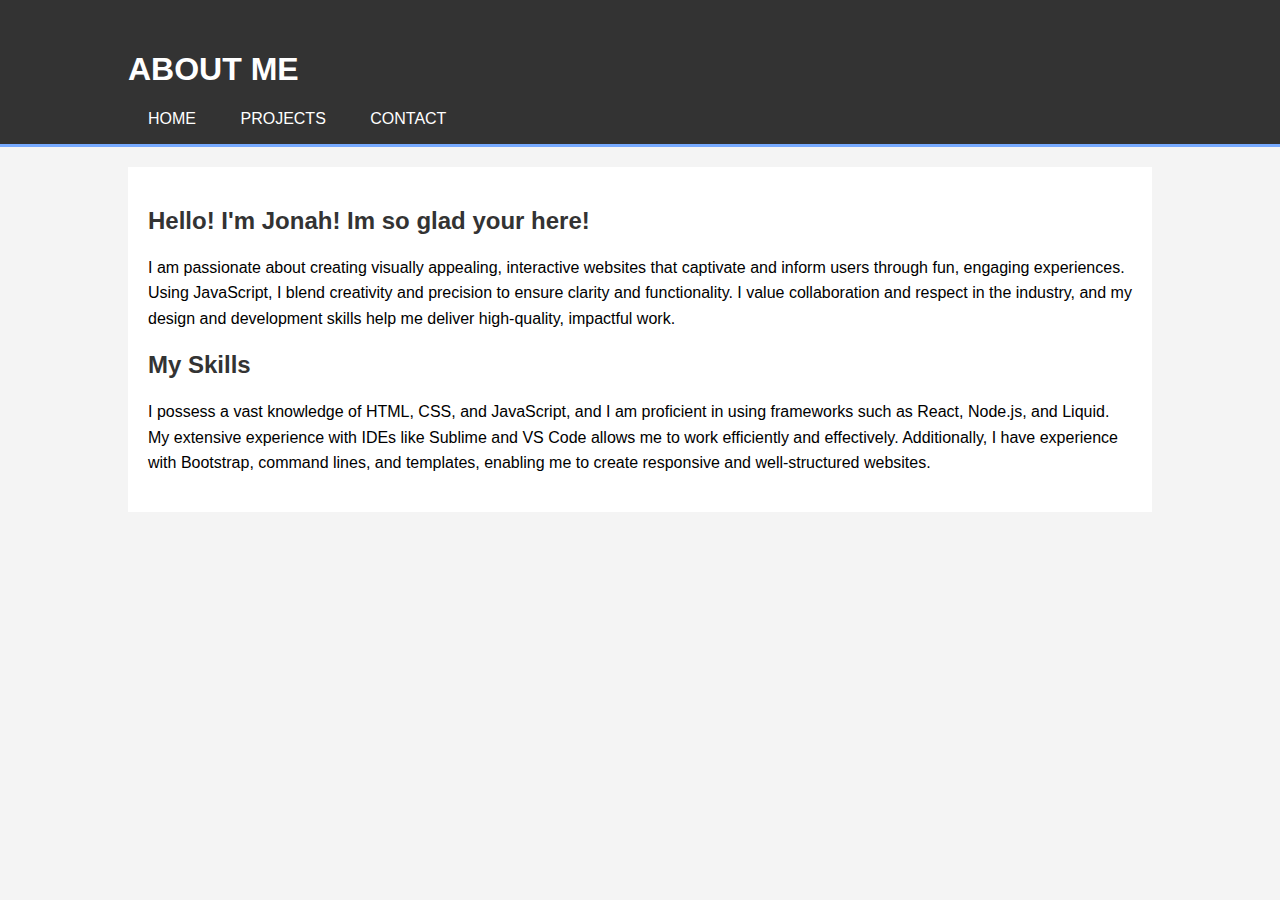
<file: about-page.html>
<!DOCTYPE html>
<html lang="en">
<head>
    <meta charset="UTF-8">
    <meta name="viewport" content="width=device-width, initial-scale=1.0">
    <title>About Me</title>

    <style>
        body {
            font-family: Arial, sans-serif;
            margin: 0;
            padding: 0;
            background-color: #f4f4f4;
        }
        .container {
            width: 80%;
            margin: auto;
            overflow: hidden;
        }
        header {
            background: #333;
            color: #fff;
            padding-top: 30px;
            min-height: 70px;
            border-bottom: #77aaff 3px solid;
        }
        header a, header h1 {
            color: #fff;
            text-decoration: none;
            text-transform: uppercase;
        }
        header ul {
            padding: 0;
            list-style: none;
        }
        header li {
            display: inline;
            padding: 0 20px 0 20px;
        }
        .about-me {
            padding: 20px;
            background: #fff;
            margin-top: 20px;
        }
        .about-me h2 {
            color: #333;
        }
        .about-me p {
            line-height: 1.6;
        }
    </style>

</head>
<body>
    <header>
        <div class="container">
            <h1>About Me</h1>
            <nav>
                <ul>
                    <li><a href="index.html">Home</a></li>
                    <li><a href="project-page.html">Projects</a></li>
                    <li><a href="contact-page.html">Contact</a></li>
                </ul>
            </nav>
        </div>
    </header>
    <div class="container">
        <div class="about-me">
            <h2>Hello! I'm Jonah! Im so glad your here!</h2>
            <p>I am passionate about creating visually appealing, interactive websites that captivate and inform users through fun, engaging experiences. Using JavaScript, I blend creativity and precision to ensure clarity and functionality. I value collaboration and respect in the industry, and my design and development skills help me deliver high-quality, impactful work.</p>
            <h2>My Skills</h2>
            <p>I possess a vast knowledge of HTML, CSS, and JavaScript, and I am proficient in using frameworks such as React, Node.js, and Liquid. My extensive experience with IDEs like Sublime and VS Code allows me to work efficiently and effectively. Additionally, I have experience with Bootstrap, command lines, and templates, enabling me to create responsive and well-structured websites.</p>
        </div>
    </div>
</body>
</html>
</file>
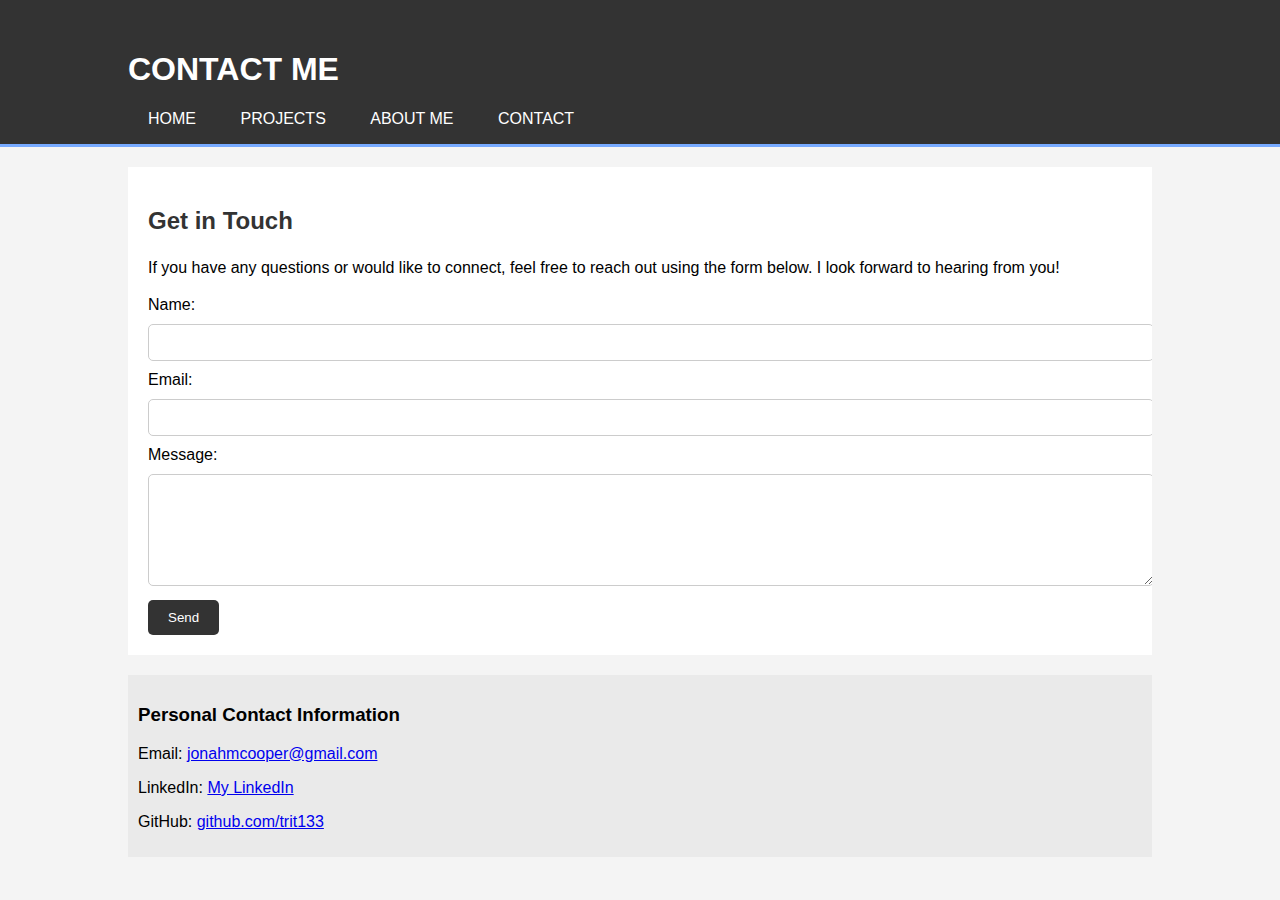
<file: contact-page.html>
<!DOCTYPE html>
<html lang="en">
<head>
    <meta charset="UTF-8">
    <meta name="viewport" content="width=device-width, initial-scale=1.0">
    <title>Contact Me</title>
    <style>
        body {
            font-family: Arial, sans-serif;
            margin: 0;
            padding: 0;
            background-color: #f4f4f4;
        }
        .container {
            width: 80%;
            margin: auto;
            overflow: hidden;
        }
        header {
            background: #333;
            color: #fff;
            padding-top: 30px;
            min-height: 70px;
            border-bottom: #77aaff 3px solid;
        }
        header a, header h1 {
            color: #fff;
            text-decoration: none;
            text-transform: uppercase;
        }
        header ul {
            padding: 0;
            list-style: none;
        }
        header li {
            display: inline;
            padding: 0 20px 0 20px;
        }
        .contact-form {
            padding: 20px;
            background: #fff;
            margin-top: 20px;
        }
        .contact-form h2 {
            color: #333;
        }
        .contact-form p {
            line-height: 1.6;
        }
        .contact-form input, .contact-form textarea {
            width: 100%;
            padding: 10px;
            margin: 10px 0;
            border: 1px solid #ccc;
            border-radius: 5px;
        }
        .contact-form button {
            display: inline-block;
            background: #333;
            color: #fff;
            padding: 10px 20px;
            border: none;
            border-radius: 5px;
            cursor: pointer;
        }
        .contact-form button:hover {
            background: #77aaff;
        }
        .personal-contact {
            margin-top: 20px;
            padding: 10px;
            background: #eaeaea;
        }
    </style>
</head>
<body>
    <header>
        <div class="container">
            <h1>Contact Me</h1>
            <nav>
                <ul>
                    <li><a href="index.html">Home</a></li>
                    <li><a href="project-page.html">Projects</a></li>
                    <li><a href="about-page.html">About Me</a></li>
                    <li><a href="contact-page.html">Contact</a></li>
                </ul>
            </nav>
        </div>
    </header>
    <div class="container">
        <div class="contact-form">
            <h2>Get in Touch</h2>
            <p>If you have any questions or would like to connect, feel free to reach out using the form below. I look forward to hearing from you!</p>
            <form action="mailto:yourname@example.com" method="post" enctype="text/plain">
                <label for="name">Name:</label>
                <input type="text" id="name" name="name" required>
                
                <label for="email">Email:</label>
                <input type="email" id="email" name="email" required>
                
                <label for="message">Message:</label>
                <textarea id="message" name="message" rows="6" required></textarea>
                
                <button type="submit">Send</button>
            </form>
        </div>
        <div class="personal-contact">
            <h3>Personal Contact Information</h3>
            <p>Email: <a href="mailto:yourname@example.com">jonahmcooper@gmail.com</a></p>
            <p>LinkedIn: <a href="https://www.linkedin.com/in/jonah-cooper-5261871b8/">My LinkedIn</a></p>
            <p>GitHub: <a href="https://github.com/trit133">github.com/trit133</a></p>
        </div>
    </div>
</body>
</html>
</file>
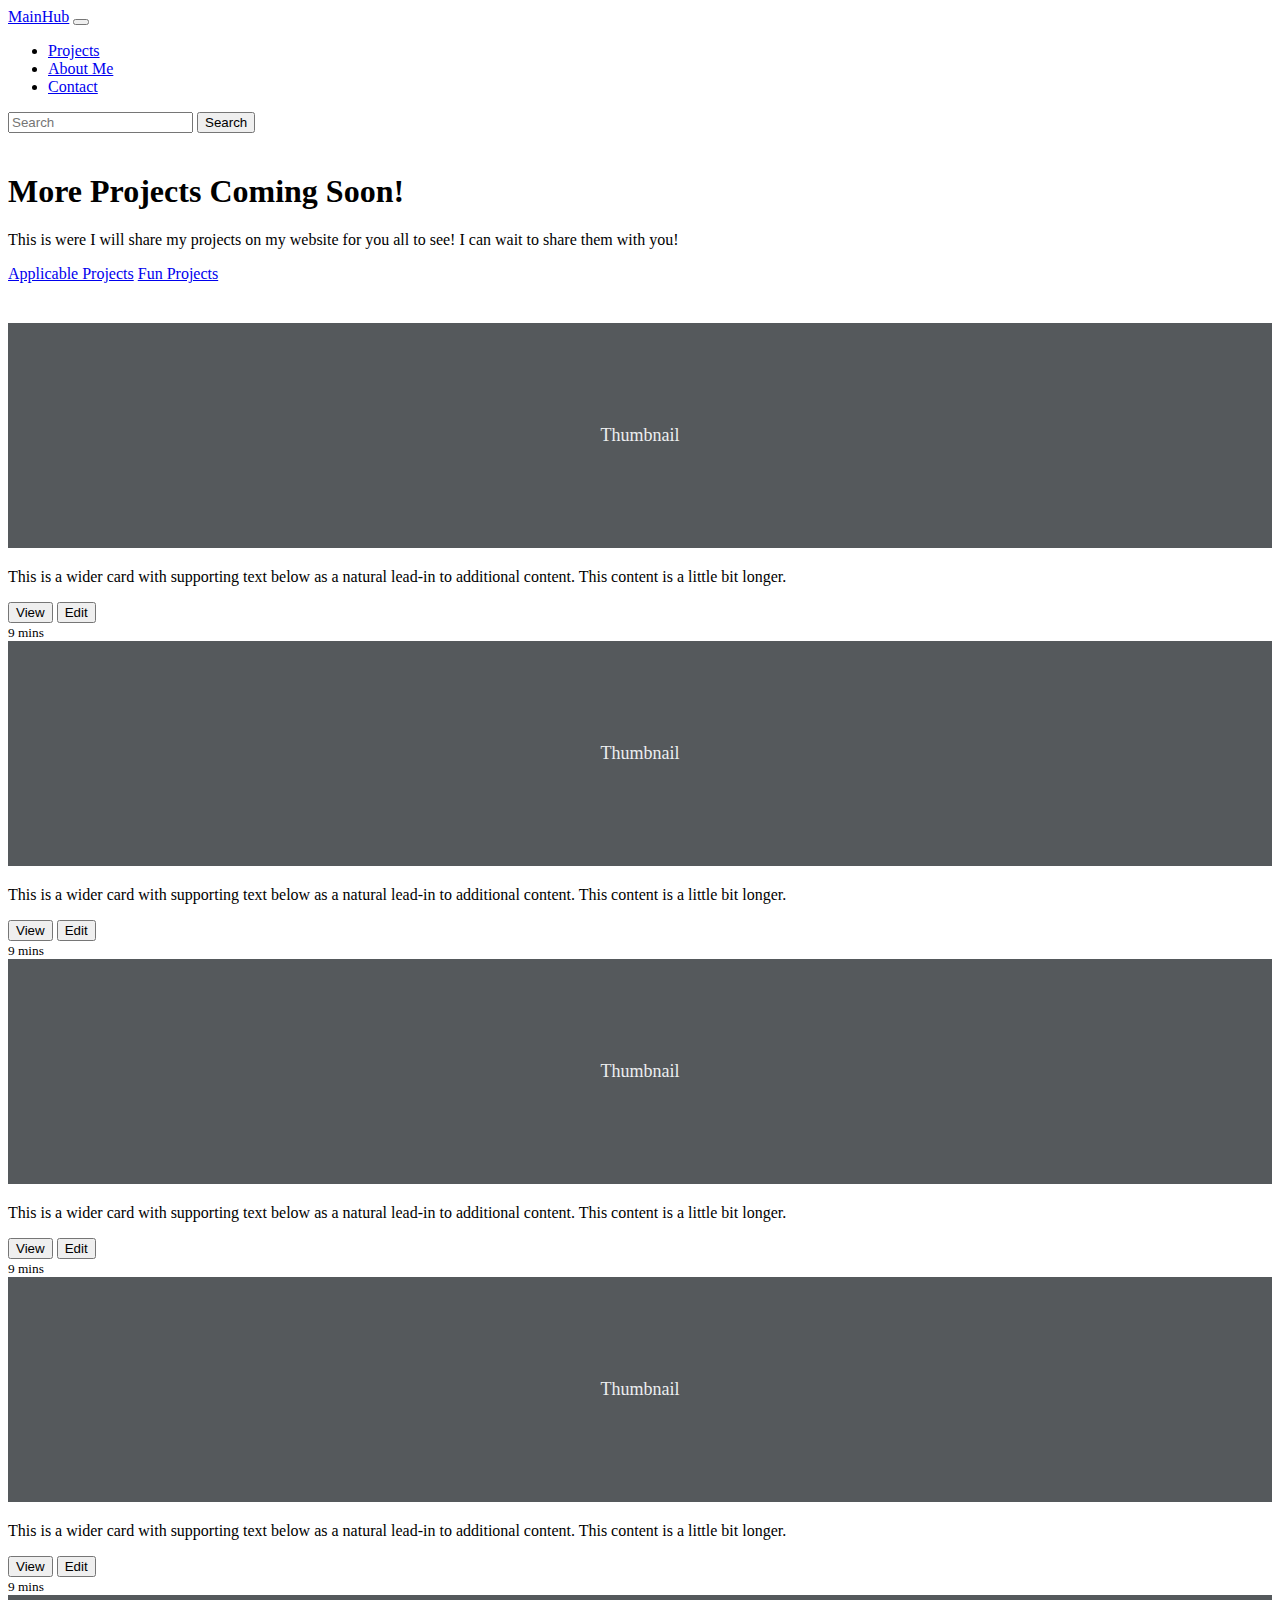
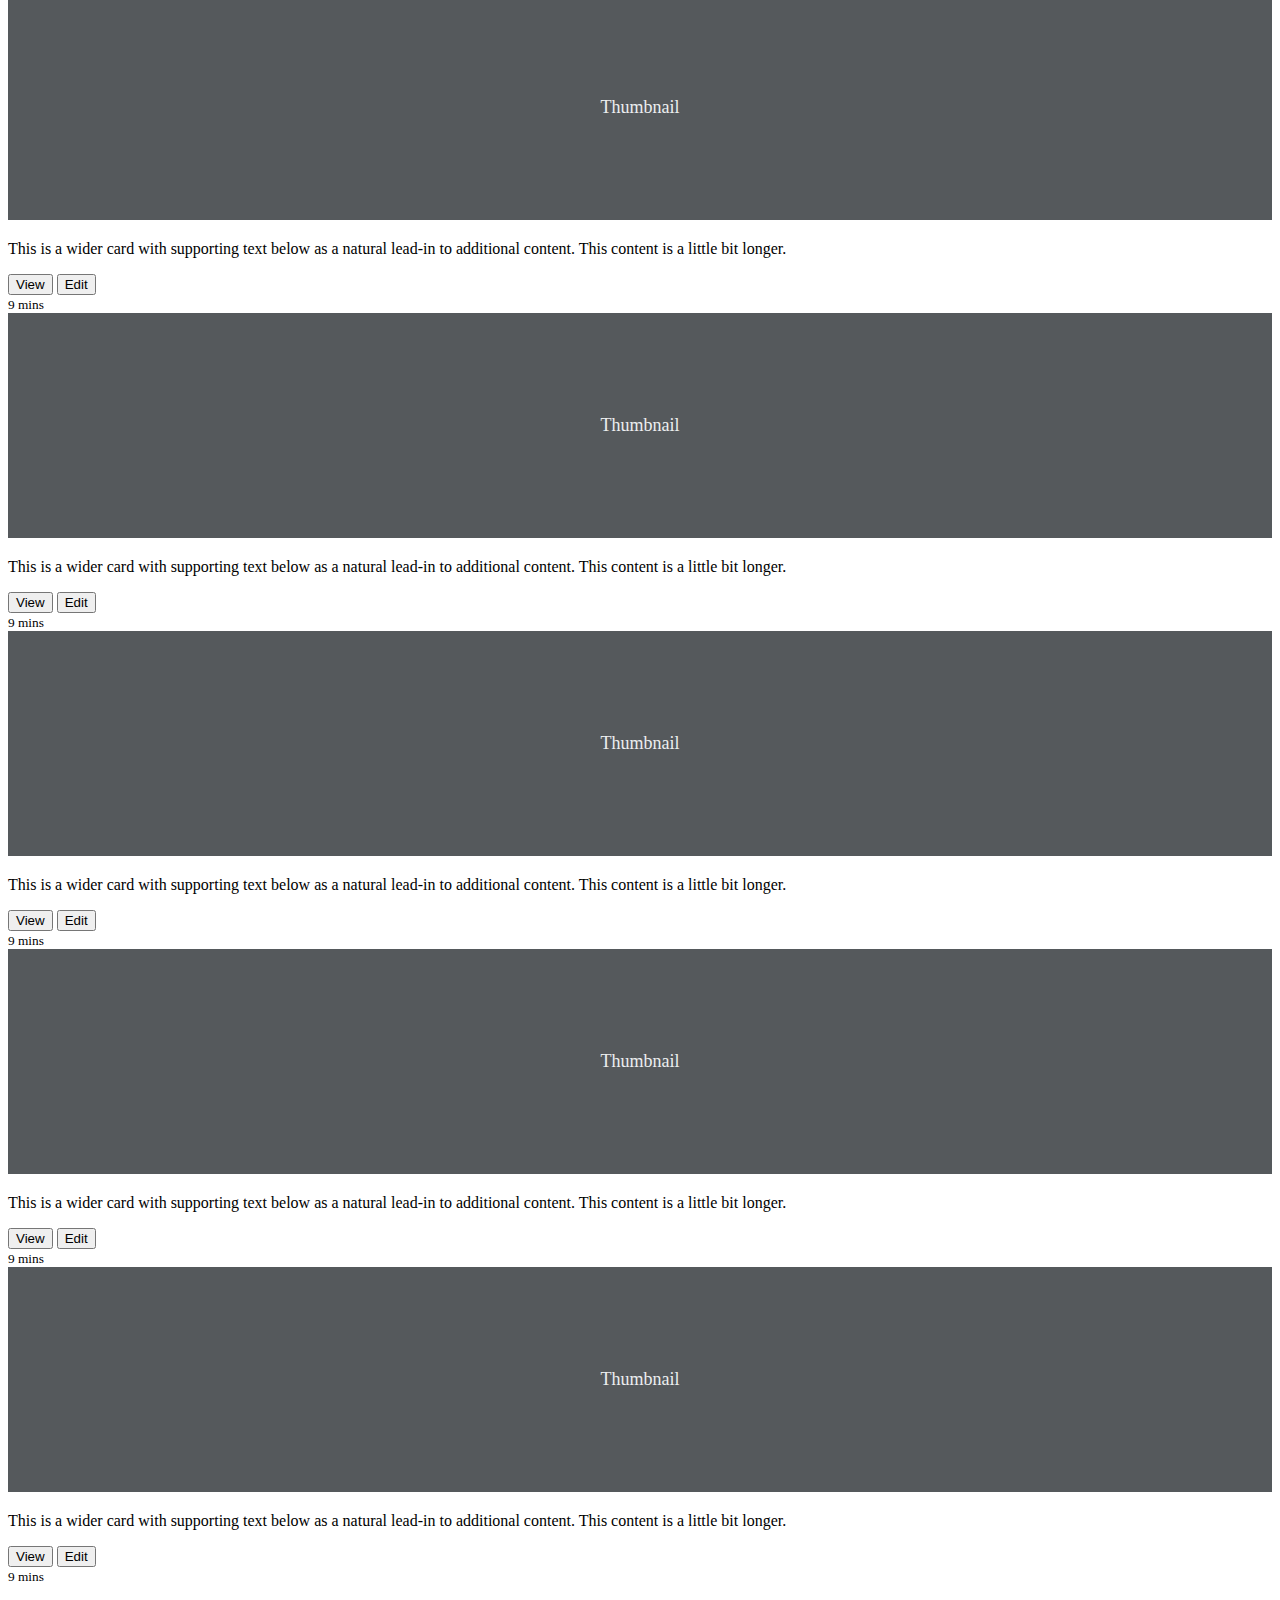
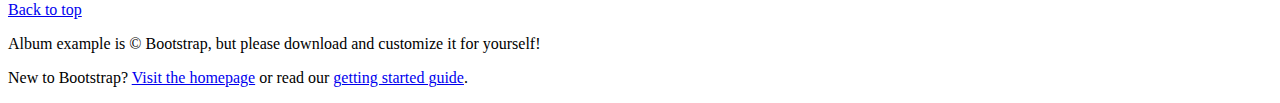
<file: project-page.html>
<!doctype html>
<html lang="en">

<head>
  <meta charset="utf-8">
  <meta name="viewport" content="width=device-width, initial-scale=1">
  <meta name="description" content="">
  <meta name="author" content="Mark Otto, Jacob Thornton, and Bootstrap contributors">
  <meta name="generator" content="Hugo 0.72.0">
  <title>Jonah's Album</title>

  <link rel="canonical" href="https://v5.getbootstrap.com/docs/5.0/examples/album/">



  <!-- Bootstrap core CSS -->
<link rel="stylesheet" href="https://stackpath.bootstrapcdn.com/bootstrap/5.0.0-alpha1/css/bootstrap.min.css" integrity="sha384-r4NyP46KrjDleawBgD5tp8Y7UzmLA05oM1iAEQ17CSuDqnUK2+k9luXQOfXJCJ4I" crossorigin="anonymous">
<script src="https://stackpath.bootstrapcdn.com/bootstrap/5.0.0-alpha1/js/bootstrap.min.js" integrity="sha384-oesi62hOLfzrys4LxRF63OJCXdXDipiYWBnvTl9Y9/TRlw5xlKIEHpNyvvDShgf/" crossorigin="anonymous"></script>
<script src="https://cdn.jsdelivr.net/npm/popper.js@1.16.0/dist/umd/popper.min.js" integrity="sha384-Q6E9RHvbIyZFJoft+2mJbHaEWldlvI9IOYy5n3zV9zzTtmI3UksdQRVvoxMfooAo" crossorigin="anonymous"></script>
<link rel="stylesheet" href="https://stackpath.bootstrapcdn.com/bootstrap/5.0.0-alpha1/css/bootstrap.min.css"
integrity="sha384-r4NyP46KrjDleawBgD5tp8Y7UzmLA05oM1iAEQ17CSuDqnUK2+k9luXQOfXJCJ4I" crossorigin="anonymous">

  <style>
      .row {
        margin-top: 40px;
    }
    .bd-placeholder-img {
      font-size: 1.125rem;
      text-anchor: middle;
      -webkit-user-select: none;
      -moz-user-select: none;
      -ms-user-select: none;
      user-select: none;
    }

    @media (min-width: 768px) {
      .bd-placeholder-img-lg {
        font-size: 3.5rem;
      }
    }
  </style>


</head>

<body>

  <header>
    <nav class="navbar navbar-expand-md navbar-dark fixed-top bg-dark">
        <div class="container-fluid">
          <a class="navbar-brand" href="#">MainHub</a>
          <button class="navbar-toggler" type="button" data-toggle="collapse" data-target="#navbarCollapse"
            aria-controls="navbarCollapse" aria-expanded="false" aria-label="Toggle navigation">
            <span class="navbar-toggler-icon"></span>
          </button>
          <div class="collapse navbar-collapse" id="navbarCollapse">
            <ul class="navbar-nav mr-auto mb-2 mb-md-0">
              <li class="nav-item active">
                <a class="nav-link" href="project-page.html">Projects</a>
              </li>
              <li class="nav-item">
                <a class="nav-link" href="about-page.html">About Me</a>
              </li>
              <li class="nav-item">
                <a class="nav-link" href="contact-page.html">Contact</a>
              </li>
            </ul>
            <form class="d-flex">
              <input class="form-control mr-2" type="search" placeholder="Search" aria-label="Search">
              <button class="btn btn-outline-success" type="submit">Search</button>
            </form>
          </div>
        </div>
      </nav>
  </header>

  <main>

    <section class="py-5 text-center container">
      <div class="row py-lg-5">
        <div class="col-lg-6 col-md-8 mx-auto">
          <h1 class="font-weight-light">More Projects Coming Soon!</h1>
          <p class="lead text-muted">This is were I will share my projects on my website for you all to see! I can wait to share them with you!</p>
          <p>
            <a href="#" class="btn btn-primary my-2">Applicable Projects</a>
            <a href="#" class="btn btn-secondary my-2">Fun Projects</a>
          </p>
        </div>
      </div>
    </section>

    <div class="album py-5 bg-light">
      <div class="container">

        <div class="row row-cols-1 row-cols-sm-2 row-cols-md-3 g-3">
          <div class="col">
            <div class="card shadow-sm">
              <svg class="bd-placeholder-img card-img-top" width="100%" height="225" xmlns="http://www.w3.org/2000/svg"
                aria-label="Placeholder: Thumbnail" preserveAspectRatio="xMidYMid slice" role="img" focusable="false">
                <title>Placeholder</title>
                <rect width="100%" height="100%" fill="#55595c" /><text x="50%" y="50%" fill="#eceeef"
                  dy=".3em">Thumbnail</text>
              </svg>

              <div class="card-body">
                <p class="card-text">This is a wider card with supporting text below as a natural lead-in to additional
                  content. This content is a little bit longer.</p>
                <div class="d-flex justify-content-between align-items-center">
                  <div class="btn-group">
                    <button type="button" class="btn btn-sm btn-outline-secondary">View</button>
                    <button type="button" class="btn btn-sm btn-outline-secondary">Edit</button>
                  </div>
                  <small class="text-muted">9 mins</small>
                </div>
              </div>
            </div>
          </div>
          <div class="col">
            <div class="card shadow-sm">
              <svg class="bd-placeholder-img card-img-top" width="100%" height="225" xmlns="http://www.w3.org/2000/svg"
                aria-label="Placeholder: Thumbnail" preserveAspectRatio="xMidYMid slice" role="img" focusable="false">
                <title>Placeholder</title>
                <rect width="100%" height="100%" fill="#55595c" /><text x="50%" y="50%" fill="#eceeef"
                  dy=".3em">Thumbnail</text>
              </svg>

              <div class="card-body">
                <p class="card-text">This is a wider card with supporting text below as a natural lead-in to additional
                  content. This content is a little bit longer.</p>
                <div class="d-flex justify-content-between align-items-center">
                  <div class="btn-group">
                    <button type="button" class="btn btn-sm btn-outline-secondary">View</button>
                    <button type="button" class="btn btn-sm btn-outline-secondary">Edit</button>
                  </div>
                  <small class="text-muted">9 mins</small>
                </div>
              </div>
            </div>
          </div>
          <div class="col">
            <div class="card shadow-sm">
              <svg class="bd-placeholder-img card-img-top" width="100%" height="225" xmlns="http://www.w3.org/2000/svg"
                aria-label="Placeholder: Thumbnail" preserveAspectRatio="xMidYMid slice" role="img" focusable="false">
                <title>Placeholder</title>
                <rect width="100%" height="100%" fill="#55595c" /><text x="50%" y="50%" fill="#eceeef"
                  dy=".3em">Thumbnail</text>
              </svg>

              <div class="card-body">
                <p class="card-text">This is a wider card with supporting text below as a natural lead-in to additional
                  content. This content is a little bit longer.</p>
                <div class="d-flex justify-content-between align-items-center">
                  <div class="btn-group">
                    <button type="button" class="btn btn-sm btn-outline-secondary">View</button>
                    <button type="button" class="btn btn-sm btn-outline-secondary">Edit</button>
                  </div>
                  <small class="text-muted">9 mins</small>
                </div>
              </div>
            </div>
          </div>

          <div class="col">
            <div class="card shadow-sm">
              <svg class="bd-placeholder-img card-img-top" width="100%" height="225" xmlns="http://www.w3.org/2000/svg"
                aria-label="Placeholder: Thumbnail" preserveAspectRatio="xMidYMid slice" role="img" focusable="false">
                <title>Placeholder</title>
                <rect width="100%" height="100%" fill="#55595c" /><text x="50%" y="50%" fill="#eceeef"
                  dy=".3em">Thumbnail</text>
              </svg>

              <div class="card-body">
                <p class="card-text">This is a wider card with supporting text below as a natural lead-in to additional
                  content. This content is a little bit longer.</p>
                <div class="d-flex justify-content-between align-items-center">
                  <div class="btn-group">
                    <button type="button" class="btn btn-sm btn-outline-secondary">View</button>
                    <button type="button" class="btn btn-sm btn-outline-secondary">Edit</button>
                  </div>
                  <small class="text-muted">9 mins</small>
                </div>
              </div>
            </div>
          </div>
          <div class="col">
            <div class="card shadow-sm">
              <svg class="bd-placeholder-img card-img-top" width="100%" height="225" xmlns="http://www.w3.org/2000/svg"
                aria-label="Placeholder: Thumbnail" preserveAspectRatio="xMidYMid slice" role="img" focusable="false">
                <title>Placeholder</title>
                <rect width="100%" height="100%" fill="#55595c" /><text x="50%" y="50%" fill="#eceeef"
                  dy=".3em">Thumbnail</text>
              </svg>

              <div class="card-body">
                <p class="card-text">This is a wider card with supporting text below as a natural lead-in to additional
                  content. This content is a little bit longer.</p>
                <div class="d-flex justify-content-between align-items-center">
                  <div class="btn-group">
                    <button type="button" class="btn btn-sm btn-outline-secondary">View</button>
                    <button type="button" class="btn btn-sm btn-outline-secondary">Edit</button>
                  </div>
                  <small class="text-muted">9 mins</small>
                </div>
              </div>
            </div>
          </div>
          <div class="col">
            <div class="card shadow-sm">
              <svg class="bd-placeholder-img card-img-top" width="100%" height="225" xmlns="http://www.w3.org/2000/svg"
                aria-label="Placeholder: Thumbnail" preserveAspectRatio="xMidYMid slice" role="img" focusable="false">
                <title>Placeholder</title>
                <rect width="100%" height="100%" fill="#55595c" /><text x="50%" y="50%" fill="#eceeef"
                  dy=".3em">Thumbnail</text>
              </svg>

              <div class="card-body">
                <p class="card-text">This is a wider card with supporting text below as a natural lead-in to additional
                  content. This content is a little bit longer.</p>
                <div class="d-flex justify-content-between align-items-center">
                  <div class="btn-group">
                    <button type="button" class="btn btn-sm btn-outline-secondary">View</button>
                    <button type="button" class="btn btn-sm btn-outline-secondary">Edit</button>
                  </div>
                  <small class="text-muted">9 mins</small>
                </div>
              </div>
            </div>
          </div>

          <div class="col">
            <div class="card shadow-sm">
              <svg class="bd-placeholder-img card-img-top" width="100%" height="225" xmlns="http://www.w3.org/2000/svg"
                aria-label="Placeholder: Thumbnail" preserveAspectRatio="xMidYMid slice" role="img" focusable="false">
                <title>Placeholder</title>
                <rect width="100%" height="100%" fill="#55595c" /><text x="50%" y="50%" fill="#eceeef"
                  dy=".3em">Thumbnail</text>
              </svg>

              <div class="card-body">
                <p class="card-text">This is a wider card with supporting text below as a natural lead-in to additional
                  content. This content is a little bit longer.</p>
                <div class="d-flex justify-content-between align-items-center">
                  <div class="btn-group">
                    <button type="button" class="btn btn-sm btn-outline-secondary">View</button>
                    <button type="button" class="btn btn-sm btn-outline-secondary">Edit</button>
                  </div>
                  <small class="text-muted">9 mins</small>
                </div>
              </div>
            </div>
          </div>
          <div class="col">
            <div class="card shadow-sm">
              <svg class="bd-placeholder-img card-img-top" width="100%" height="225" xmlns="http://www.w3.org/2000/svg"
                aria-label="Placeholder: Thumbnail" preserveAspectRatio="xMidYMid slice" role="img" focusable="false">
                <title>Placeholder</title>
                <rect width="100%" height="100%" fill="#55595c" /><text x="50%" y="50%" fill="#eceeef"
                  dy=".3em">Thumbnail</text>
              </svg>

              <div class="card-body">
                <p class="card-text">This is a wider card with supporting text below as a natural lead-in to additional
                  content. This content is a little bit longer.</p>
                <div class="d-flex justify-content-between align-items-center">
                  <div class="btn-group">
                    <button type="button" class="btn btn-sm btn-outline-secondary">View</button>
                    <button type="button" class="btn btn-sm btn-outline-secondary">Edit</button>
                  </div>
                  <small class="text-muted">9 mins</small>
                </div>
              </div>
            </div>
          </div>
          <div class="col">
            <div class="card shadow-sm">
              <svg class="bd-placeholder-img card-img-top" width="100%" height="225" xmlns="http://www.w3.org/2000/svg"
                aria-label="Placeholder: Thumbnail" preserveAspectRatio="xMidYMid slice" role="img" focusable="false">
                <title>Placeholder</title>
                <rect width="100%" height="100%" fill="#55595c" /><text x="50%" y="50%" fill="#eceeef"
                  dy=".3em">Thumbnail</text>
              </svg>

              <div class="card-body">
                <p class="card-text">This is a wider card with supporting text below as a natural lead-in to additional
                  content. This content is a little bit longer.</p>
                <div class="d-flex justify-content-between align-items-center">
                  <div class="btn-group">
                    <button type="button" class="btn btn-sm btn-outline-secondary">View</button>
                    <button type="button" class="btn btn-sm btn-outline-secondary">Edit</button>
                  </div>
                  <small class="text-muted">9 mins</small>
                </div>
              </div>
            </div>
          </div>
        </div>
      </div>
    </div>

  </main>

  <footer class="text-muted py-5">
    <div class="container">
      <p class="float-right mb-1">
        <a href="#">Back to top</a>
      </p>
      <p class="mb-1">Album example is &copy; Bootstrap, but please download and customize it for yourself!</p>
      <p class="mb-0">New to Bootstrap? <a href="/">Visit the homepage</a> or read our <a
          href="/docs/5.0/getting-started/introduction/">getting started guide</a>.</p>
    </div>
  </footer>

</body>

</html>
</file>
